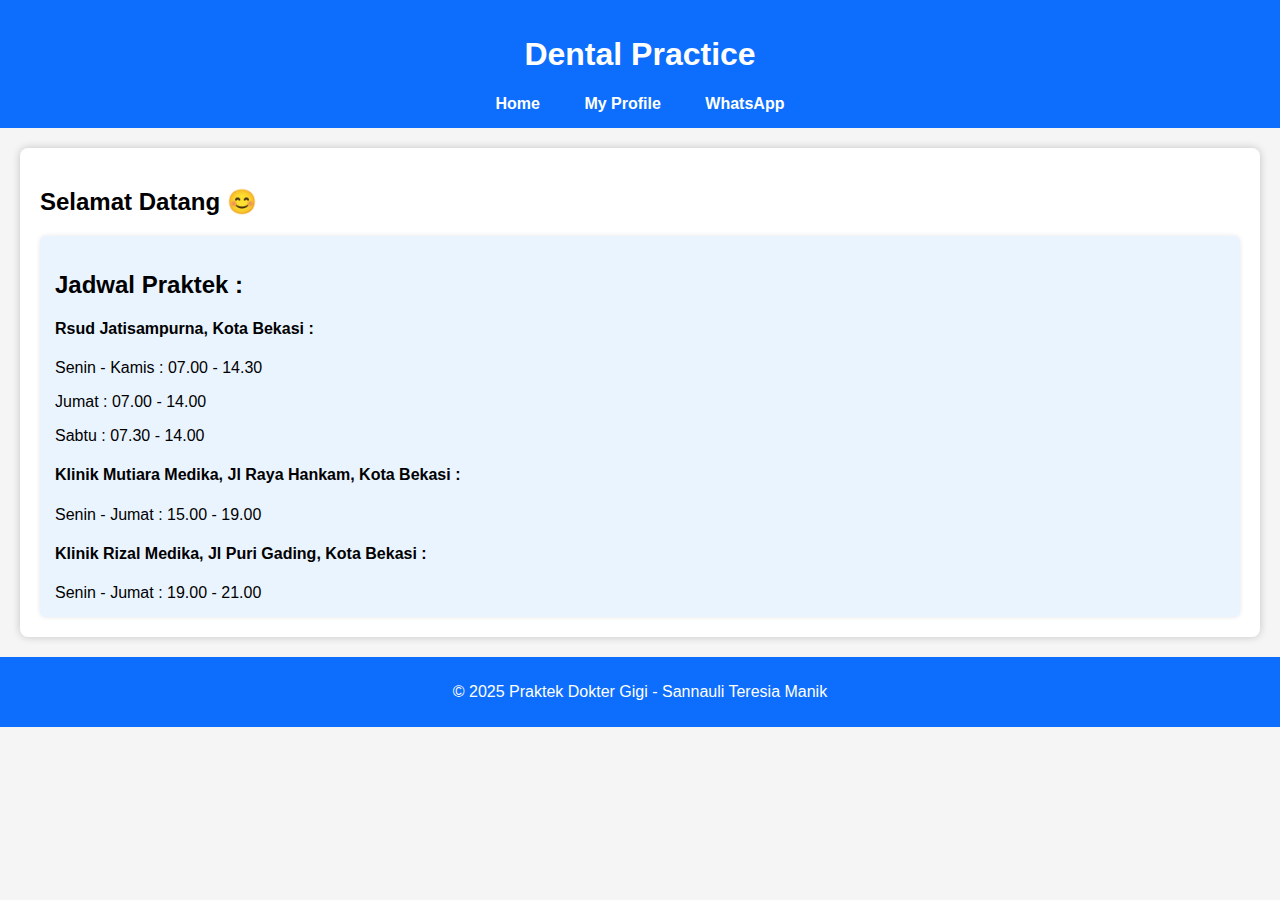
<file: index.html>
<!DOCTYPE html>
<html lang="id">
<head>
    <meta charset="UTF-8">
    <title>Klinik Dokter Gigi</title>
    <link rel="stylesheet" href="style.css">
</head>
<body>
    <header>
        <h1>Dental Practice</h1>
        <nav>
            <a href="index.html">Home</a>
            <a href="about.html">My Profile </a>
            <a href="https://wa.me/6285296646976" target="_blank"> WhatsApp</a>
        </nav>
    </header>

    <main>
        <h2>Selamat Datang  😊 </h2>
        <p></p>

        <div class="card">
            <h2>Jadwal  Praktek :</h2>
            <h4>Rsud Jatisampurna, Kota Bekasi :</h4>
            <p>Senin - Kamis     : 07.00 - 14.30 </p>
            <p>Jumat             : 07.00 - 14.00 
            <p>Sabtu               : 07.30 - 14.00</p>
            
    

            <h4>Klinik Mutiara Medika, Jl Raya Hankam, Kota Bekasi :<h4>
                
            </h4>
            <p>Senin - Jumat : 15.00 - 19.00
            
        <h4>Klinik Rizal Medika, Jl Puri Gading, Kota Bekasi :</h4>
        Senin - Jumat : 19.00 - 21.00

        
            
        </div>
    </main>

    <footer>
        <p>&copy; 2025 Praktek Dokter Gigi - Sannauli Teresia Manik</p>
    </footer>
</body>
</html>
</file>
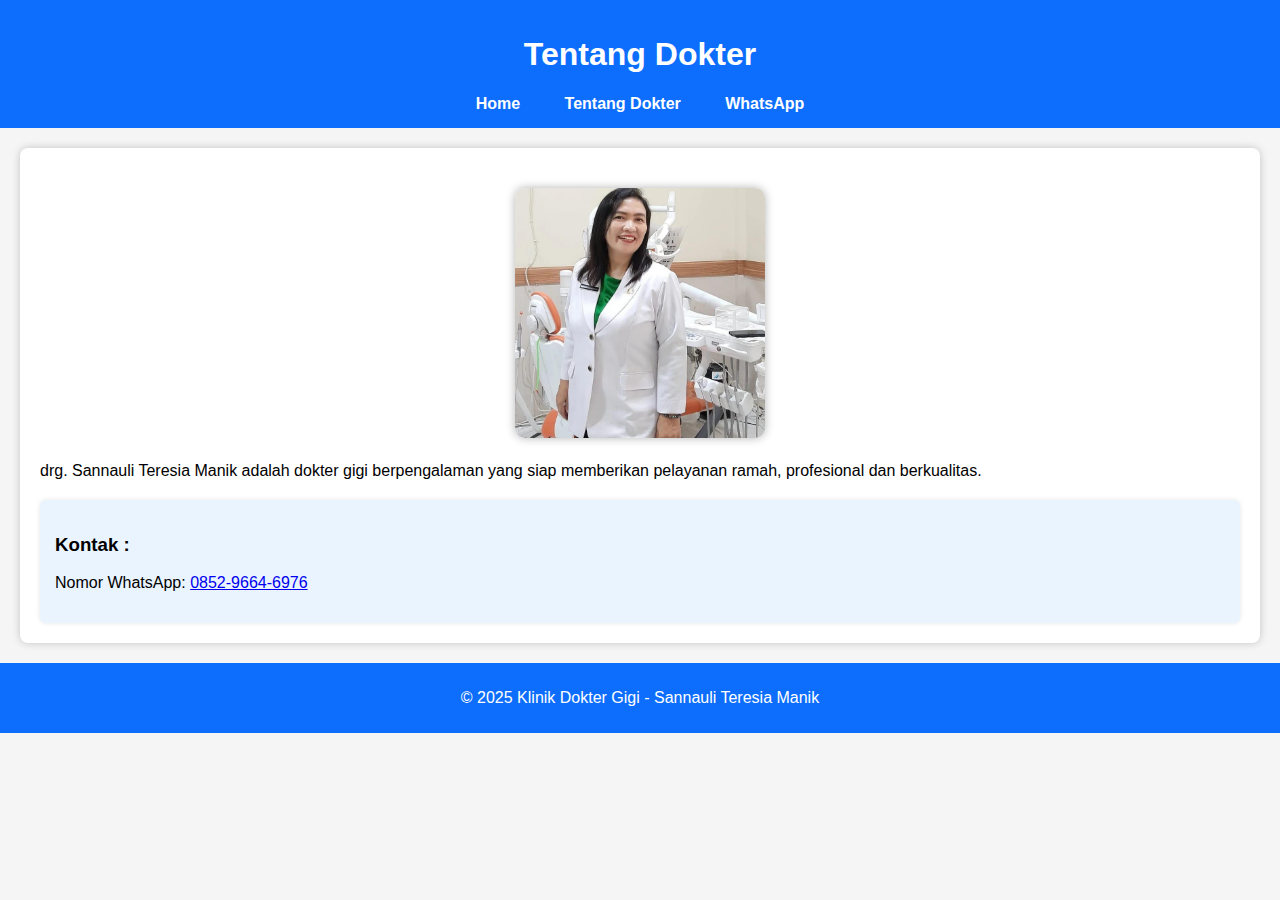
<file: about.html>
<!DOCTYPE html>
<html lang="id">
<head>
    <meta charset="UTF-8">
    <title>Tentang Dokter</title>
    <link rel="stylesheet" href="style.css">
</head>
<body>
    <header>
        <h1>Tentang Dokter</h1>
        <nav>
            <a href="index.html">Home</a>
            <a href="about.html">Tentang Dokter</a>
            <a href="https://wa.me/6285296646976" target="_blank">WhatsApp</a>
        </nav>
    </header>

    <main>
        

        <!-- Foto Dokter -->
        <div class="profile">
            <img src="dokterr.jpg" alt="Foto Dokter Gigi Sannauli Teresia Manik">
        </div>

        <p>
            drg. Sannauli Teresia Manik adalah dokter gigi berpengalaman 
            yang siap memberikan pelayanan ramah, profesional dan berkualitas.
        </p>

        <div class="card">
            <h3>Kontak :</h3>
            <p>Nomor WhatsApp: 
                <a href="https://wa.me/6285296646976" target="_blank">0852-9664-6976</a>
            </p>
        </div>
    </main>

    <footer>
        <p>&copy; 2025 Klinik Dokter Gigi - Sannauli Teresia Manik</p>
    </footer>
</body>
</html>
</file>
<file: style.css>
body {
    font-family: Arial, sans-serif;
    margin: 0;
    padding: 0;
    background: #f5f5f5;
}

header {
    background: #0d6efd;
    color: white;
    padding: 15px;
    text-align: center;
}

nav {
    margin-top: 10px;
}

nav a {
    color: white;
    text-decoration: none;
    margin: 0 10px;
    font-weight: bold;
    padding: 6px 10px;
    border-radius: 5px;
    transition: 0.3s;
}

nav a:hover {
    background: white;
    color: #0d6efd;
}

main {
    padding: 20px;
    background: white;
    margin: 20px;
    border-radius: 8px;
    box-shadow: 0 0 8px rgba(0,0,0,0.2);
}

.card {
    background: #eaf4ff;
    padding: 15px;
    margin-top: 20px;
    border-radius: 6px;
    box-shadow: 0 0 5px rgba(0,0,0,0.1);
}

.profile {
    text-align: center;
    margin: 20px 0;
}

.profile img {
    width: 250px;
    height: auto;
    border-radius: 10px; /* bisa ubah jadi 50% kalau mau bulat */
    box-shadow: 0 0 10px rgba(0,0,0,0.3);
}

footer {
    background: #0d6efd;
    color: white;
    text-align: center;
    padding: 10px;
    margin-top: 20px;
}
</file>
